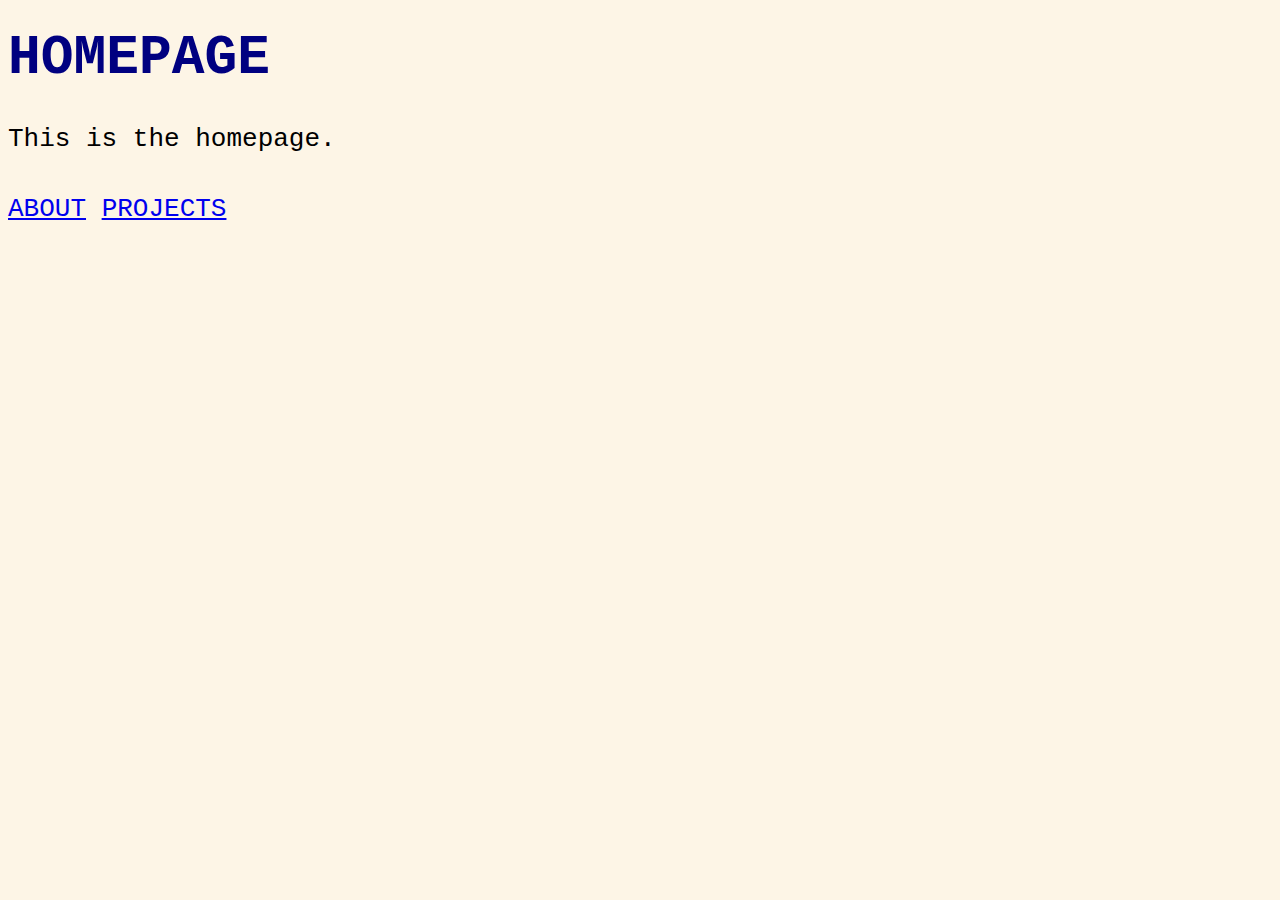
<file: index.html>
<!DOCTYPE html>
<html lang="en">
<head>
    <link rel="stylesheet" href="styles.css">
</head>
<body>
<h1>HOMEPAGE</h1>
<p>This is the homepage.</p>
<a href="about.html">ABOUT</a>
<a href="projects.html">PROJECTS</a>
</file>
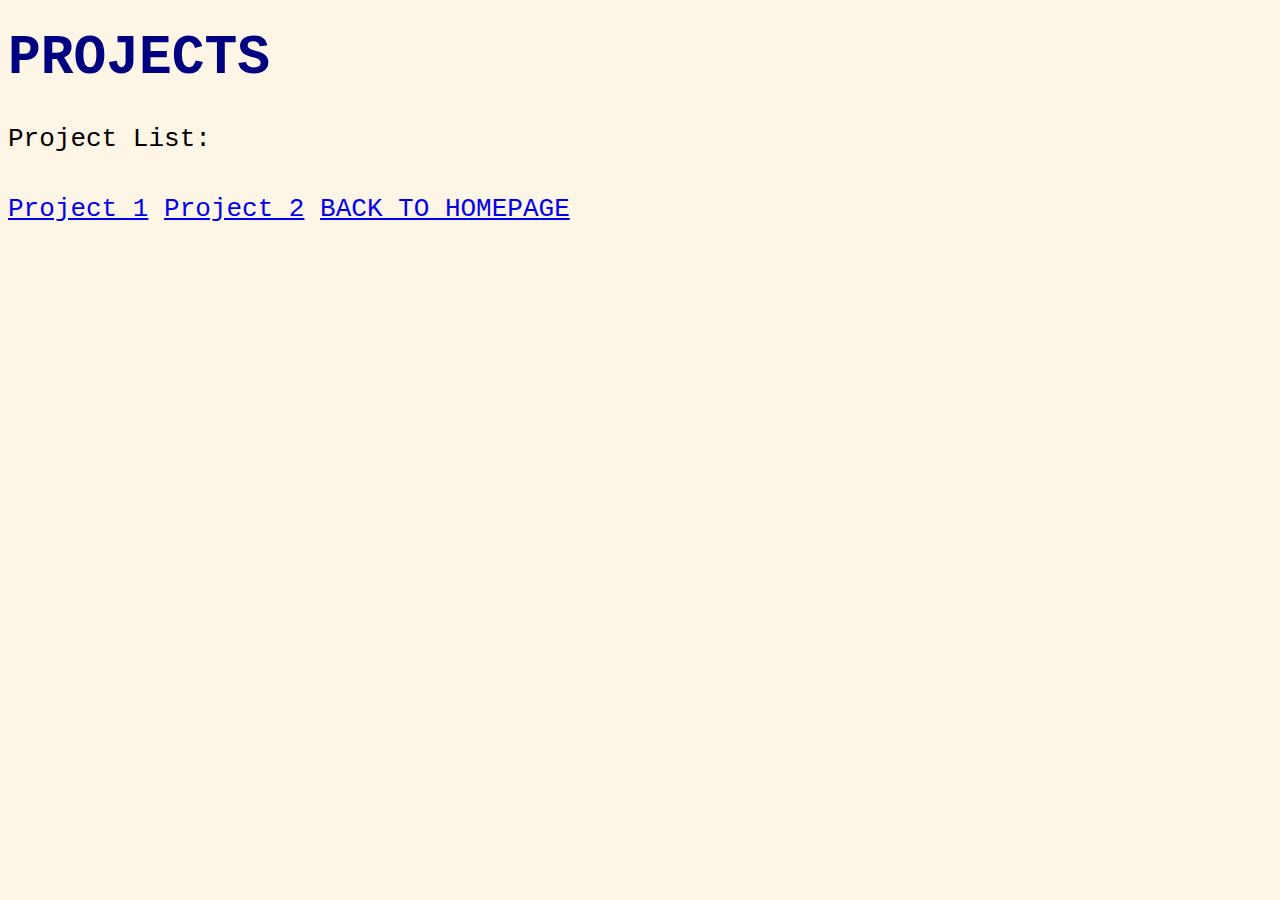
<file: projects.html>
<!DOCTYPE html>
<html lang="en">
<head>
    <link rel="stylesheet" href="styles.css">
</head>
<body>

<h1>PROJECTS</h1>
<p>Project List:</p>
<a href="project1.html">Project 1</a>
<a href="project2.html">Project 2</a>

<a href="index.html">BACK TO HOMEPAGE</a>
</file>
<file: styles.css>
html {
    font-family: "Courier", Helvetica Neue, Avenir Next, sans-serif;
    font-size: 26px;
    line-height: 44px;
}
#wrapper {
    width: 1280px;
    margin-left: auto;
    margin-right: auto;

}

footer{
    text-align: center;
}

body {
    background-color: oldlace;
}
h1{
    font-size: 210%;
    color: navy;
}

p{
    font-size: 100%;
    color: black;
}

menu{
    padding-left: 5px;
}

menu li {
    display: inline;
}
</file>
